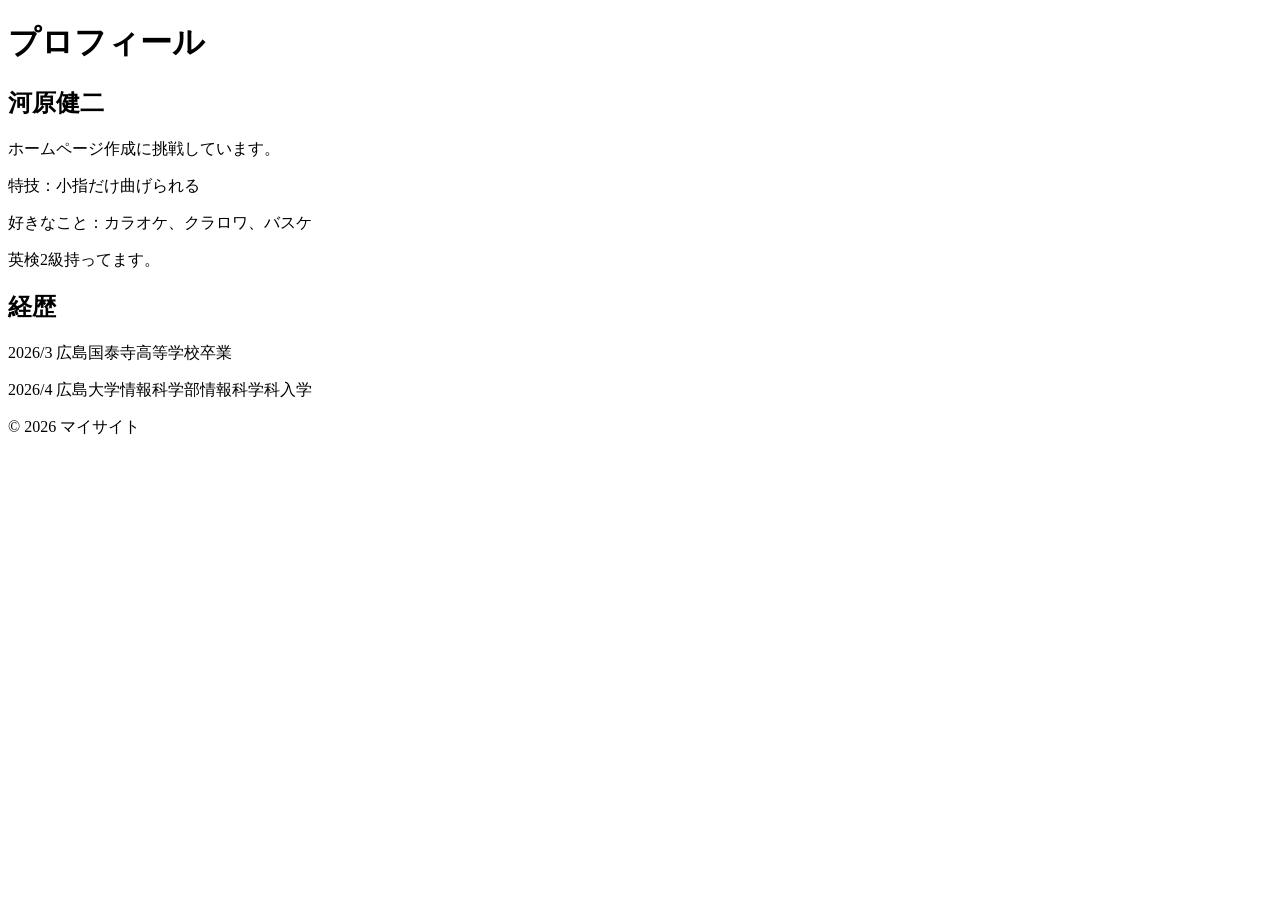
<file: profile.html>
<!DOCTYPE html>
<html lang="en">

<head>
    <meta charset="UTF-8">
    <meta name="viewport" content="width=device-width, initial-scale=1.0">
    <title>Document</title>
</head>

<body>
    <header>
        <h1>プロフィール</h1>
    </header>

    <main>
        <h2>河原健二</h2>
        <p>ホームページ作成に挑戦しています。</p>
        <p>特技：小指だけ曲げられる</p>
        <p>好きなこと：カラオケ、クラロワ、バスケ</p>
        <p>英検2級持ってます。</p>
        <h2>経歴</h2>
        <p>2026/3 広島国泰寺高等学校卒業</p>
        <p>2026/4 広島大学情報科学部情報科学科入学</p>
    </main>

    <footer>
        <p>&copy; 2026 マイサイト</p>
    </footer>
</body>

</html>
</file>
